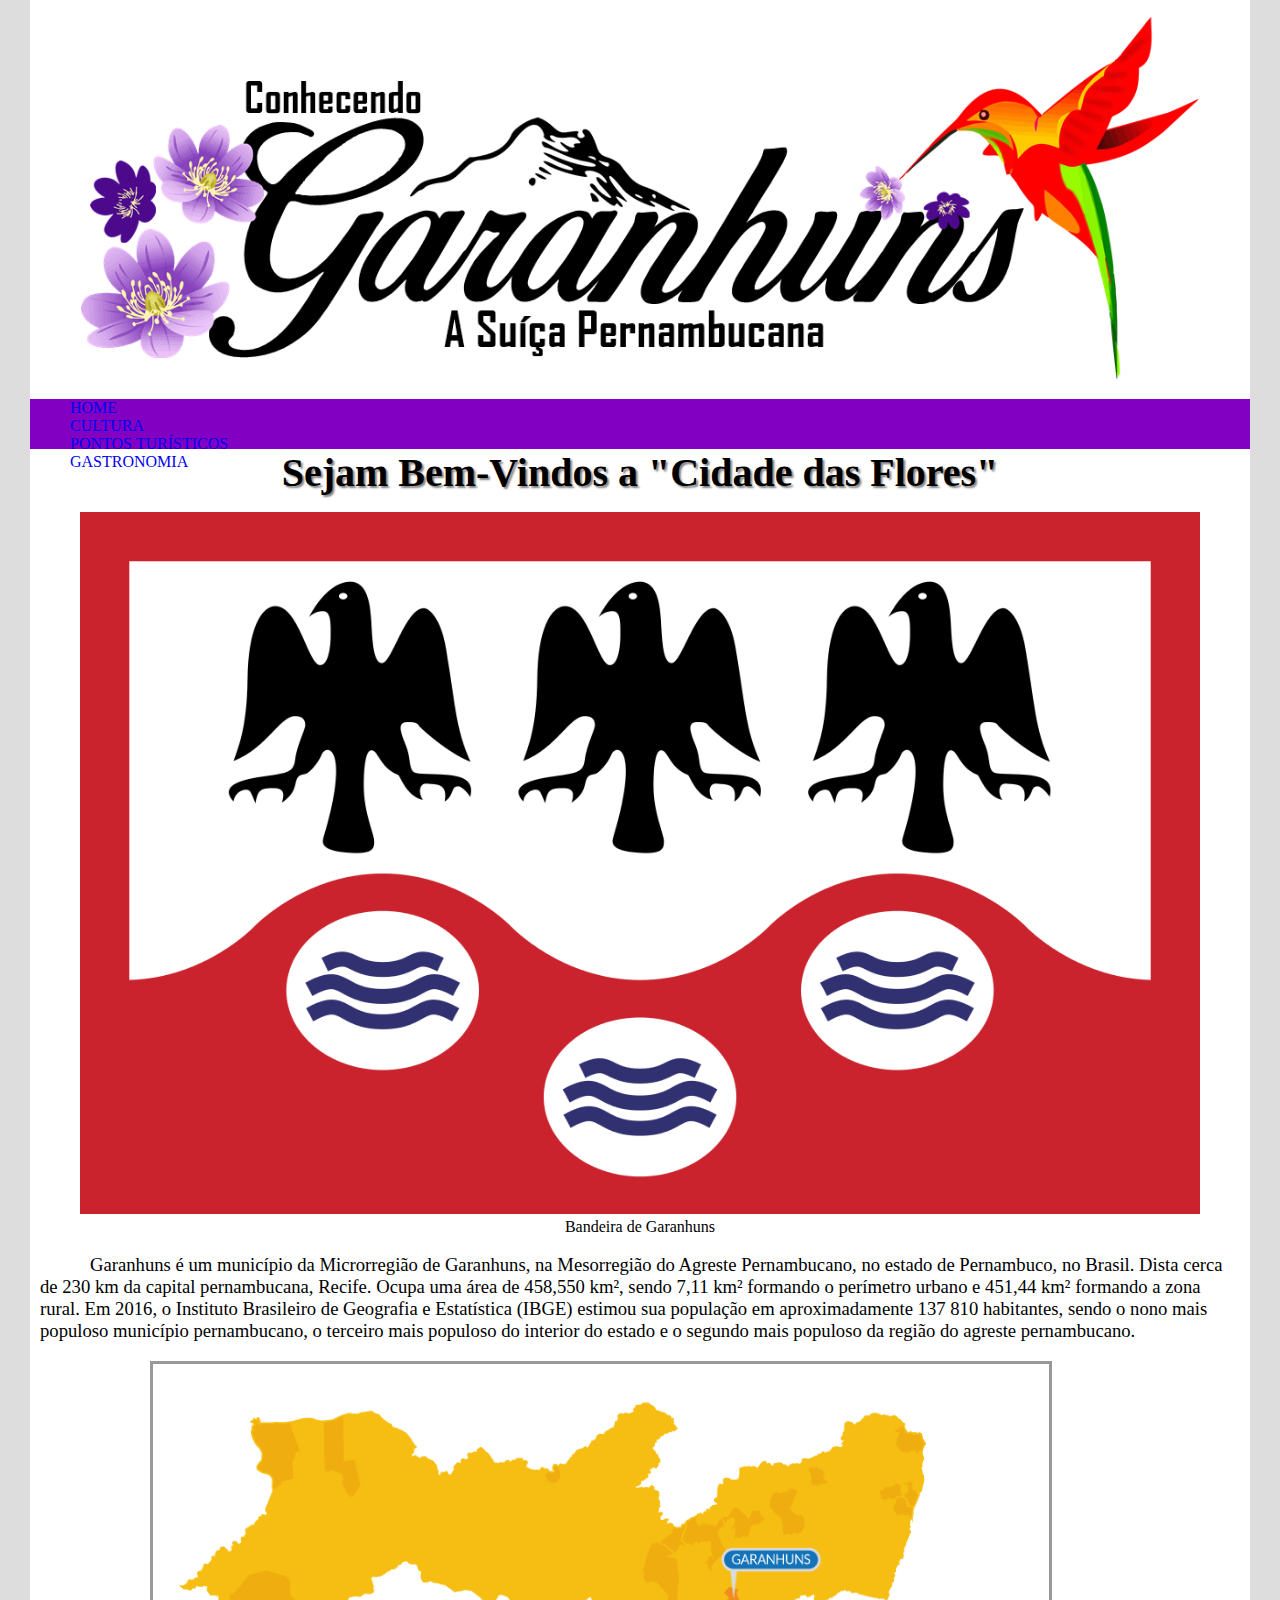
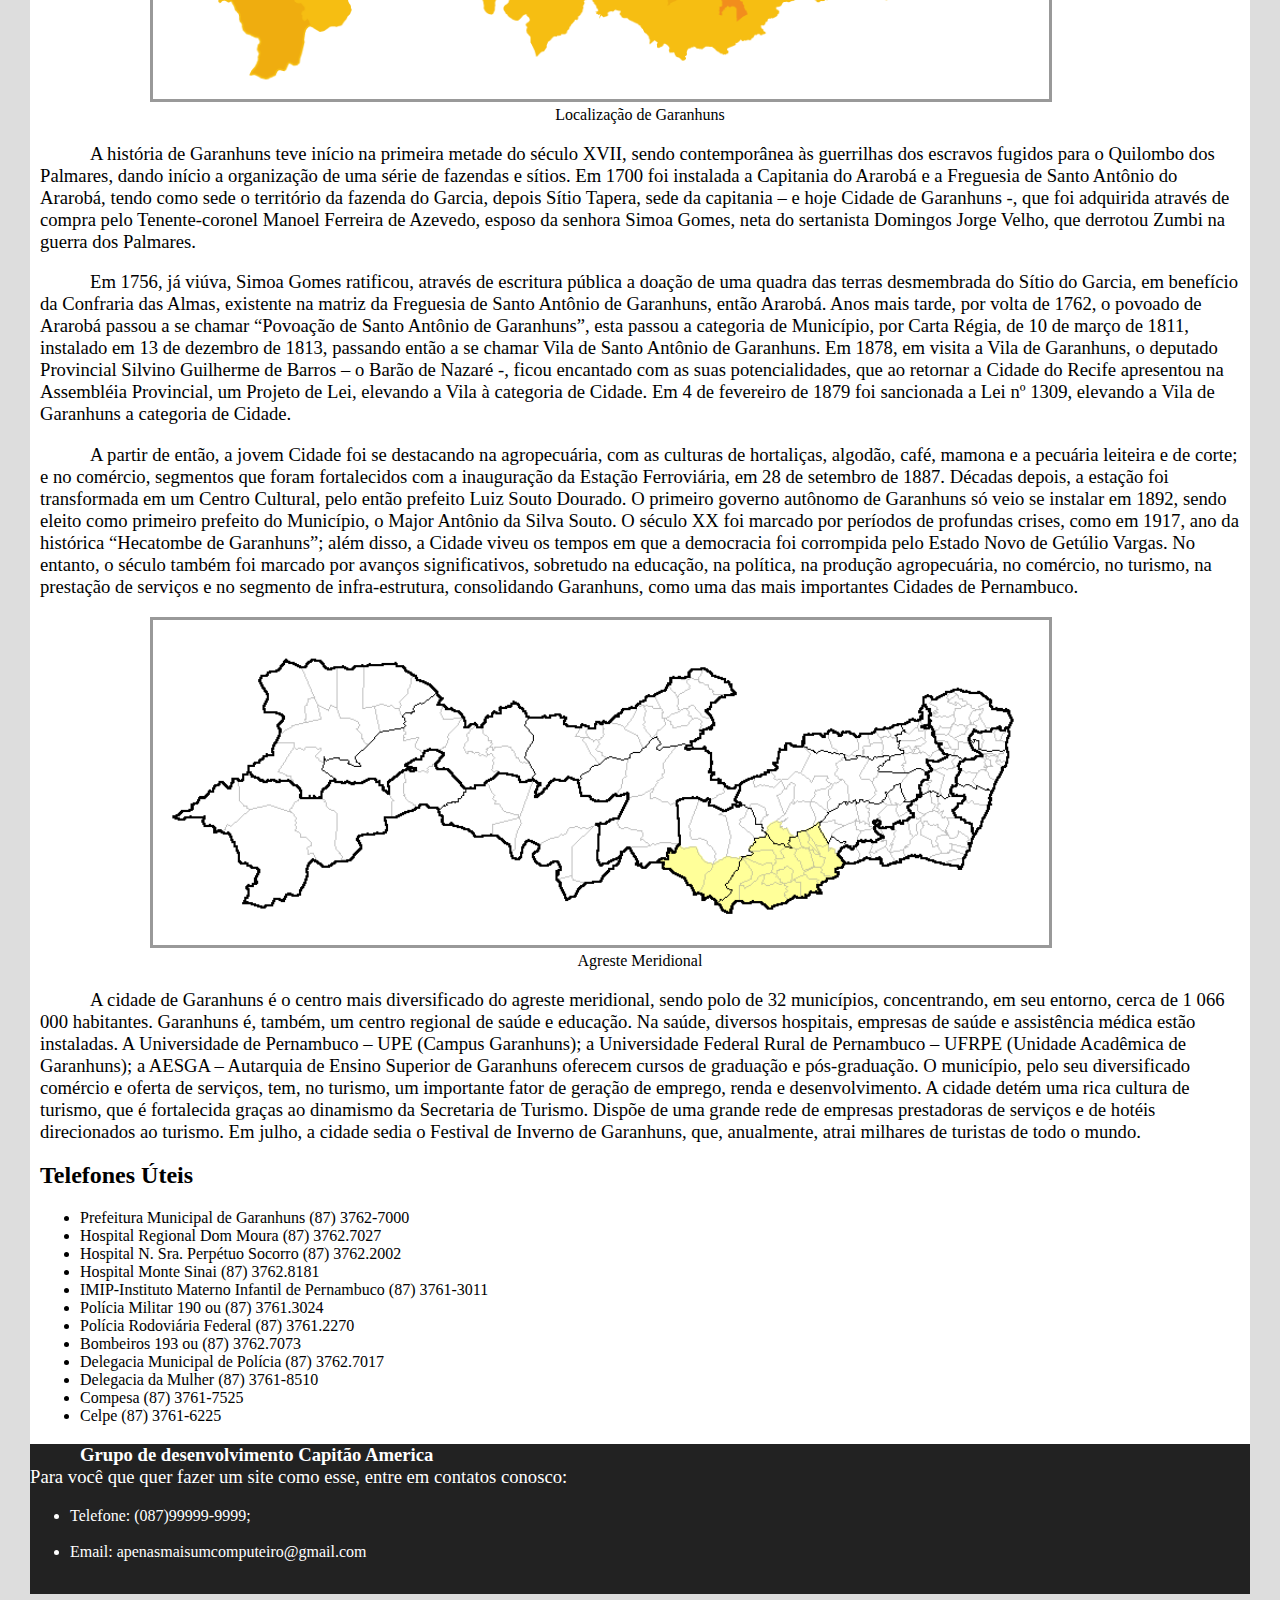
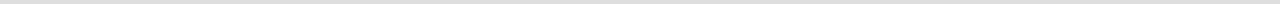
<file: index.html>
<!DOCTYPE html>
<html lang="pt-br">
	<head>
		<meta charset="UTF-8"/>
		<meta name="viewport" content="width=device-width, initial-scale=1.0"/>
		<title>Garanhuns</title>
		<link rel="stylesheet" href="_css/estilo.css"/>
	</head>
	<body>
		<div id="corpo" class="corpo">
			<figure id="logo" class="logo">
				<img src="_imagens/logoo_800_ok.png"/>
			</figure>
			<nav id="menu" class="menu">
				<h1>Menu Princípal</h1>
				<ul>
					<li><a href="index.html">HOME</a></li>
					<li><a href="cultura.html">CULTURA</a></li>
					<li><a href="pontos-turisticos.html">PONTOS TURÍSTICOS</a></li>
					<li><a href="gastronomia.html">GASTRONOMIA</a></li>
				</ul>
			</nav>
			<h1>Sejam Bem-Vindos a "Cidade das Flores"</h1>
			<figure class="logo">
				<img src="_imagens/bandeira_Garanhuns.png"/>
				<figcaption>Bandeira de Garanhuns</figcaption>
			</figure>
			<p>
				Garanhuns é um município da Microrregião de Garanhuns, na Mesorregião do Agreste Pernambucano, no estado de Pernambuco, no Brasil. Dista cerca de 230 km da capital pernambucana, Recife. Ocupa uma área de 458,550 km², sendo 7,11 km² formando o perímetro urbano e 451,44 km² formando a zona rural. Em 2016, o Instituto Brasileiro de Geografia e Estatística (IBGE) estimou sua população em aproximadamente 137 810 habitantes, sendo o nono mais populoso município pernambucano, o terceiro mais populoso do interior do estado e o segundo mais populoso da região do agreste pernambucano.
			</p>
			<figure id="mapa" class="padrao">
				<img src="_imagens/mapa-Garanhuns.png"/>
				<figcaption>Localização de Garanhuns</figcaption>
			</figure>
			<p>
				A história de Garanhuns teve início na primeira metade do século XVII, sendo contemporânea às guerrilhas dos escravos fugidos para o Quilombo dos Palmares, dando início a organização de uma série de fazendas e sítios.
				Em 1700 foi instalada a Capitania do Ararobá e a Freguesia de Santo Antônio do Ararobá, tendo como sede o território da fazenda do Garcia, depois Sítio Tapera, sede da capitania – e hoje Cidade de Garanhuns -, que foi adquirida através de compra pelo Tenente-coronel Manoel Ferreira de Azevedo, esposo da senhora Simoa Gomes, neta do sertanista Domingos Jorge Velho, que derrotou Zumbi na guerra dos Palmares.
			</p>
			<p>
				Em 1756, já viúva, Simoa Gomes ratificou, através de escritura pública a doação de uma quadra das terras desmembrada do Sítio do Garcia, em benefício da Confraria das Almas, existente na matriz da Freguesia de Santo Antônio de Garanhuns, então Ararobá. Anos mais tarde, por volta de 1762, o povoado de Ararobá passou a se chamar “Povoação de Santo Antônio de Garanhuns”, esta passou a categoria de Município, por Carta Régia, de 10 de março de 1811, instalado em 13 de dezembro de 1813, passando então a se chamar Vila de Santo Antônio de Garanhuns.

				Em 1878, em visita a Vila de Garanhuns, o deputado Provincial Silvino Guilherme de Barros – o Barão de Nazaré -, ficou encantado com as suas potencialidades, que ao retornar a Cidade do Recife apresentou na Assembléia Provincial, um Projeto de Lei, elevando a Vila à categoria de Cidade. Em 4 de fevereiro de 1879 foi sancionada a Lei nº 1309, elevando a Vila de Garanhuns a categoria de Cidade.
			</p>
			<p>
				A partir de então, a jovem Cidade foi se destacando na agropecuária, com as culturas de hortaliças, algodão, café, mamona e a pecuária leiteira e de corte; e no comércio, segmentos que foram fortalecidos com a inauguração da Estação Ferroviária, em 28 de setembro de 1887. Décadas depois, a estação foi transformada em um Centro Cultural, pelo então prefeito Luiz Souto Dourado.

				O primeiro governo autônomo de Garanhuns só veio se instalar em 1892, sendo eleito como primeiro prefeito do Município, o Major Antônio da Silva Souto. O século XX foi marcado por períodos de profundas crises, como em 1917, ano da histórica “Hecatombe de Garanhuns”; além disso, a Cidade viveu os tempos em que a democracia foi corrompida pelo Estado Novo de Getúlio Vargas. No entanto, o século também foi marcado por avanços significativos, sobretudo na educação, na política, na produção agropecuária, no comércio, no turismo, na prestação de serviços e no segmento de infra-estrutura, consolidando Garanhuns, como uma das mais importantes Cidades de Pernambuco.
			</p>
			<figure id="mapa" class="padrao">
				<img src="_imagens/agreste_meridional.gif"/>
				<figcaption>Agreste Meridional</figcaption>
			</figure>
			<p>
				A cidade de Garanhuns é o centro mais diversificado do agreste meridional, sendo polo de 32 municípios, concentrando, em seu entorno, cerca de 1 066 000 habitantes. Garanhuns é, também, um centro regional de saúde e educação. Na saúde, diversos hospitais, empresas de saúde e assistência médica estão instaladas. A Universidade de Pernambuco – UPE (Campus Garanhuns); a Universidade Federal Rural de Pernambuco – UFRPE (Unidade Acadêmica de Garanhuns); a AESGA – Autarquia de Ensino Superior de Garanhuns oferecem cursos de graduação e pós-graduação. O município, pelo seu diversificado comércio e oferta de serviços, tem, no turismo, um importante fator de geração de emprego, renda e desenvolvimento. A cidade detém uma rica cultura de turismo, que é fortalecida graças ao dinamismo da Secretaria de Turismo. Dispõe de uma grande rede de empresas prestadoras de serviços e de hotéis direcionados ao turismo. Em julho, a cidade sedia o Festival de Inverno de Garanhuns, que, anualmente, atrai milhares de turistas de todo o mundo.
			</p>
			<h2>Telefones Úteis</h2>
			<ul>
				<li>Prefeitura Municipal de Garanhuns	(87) 3762-7000</li>
				<li>Hospital Regional Dom Moura	(87) 3762.7027</li>
				<li>Hospital N. Sra. Perpétuo Socorro	(87) 3762.2002</li>
				<li>Hospital Monte Sinai	(87) 3762.8181</li>
				<li>IMIP-Instituto Materno Infantil de Pernambuco	(87) 3761-3011</li>
				<li>Polícia Militar	190 ou (87) 3761.3024</li>
				<li>Polícia Rodoviária Federal	(87) 3761.2270</li>
				<li>Bombeiros	193 ou (87) 3762.7073</li>
				<li>Delegacia Municipal de Polícia	(87) 3762.7017</li>
				<li>Delegacia da Mulher	(87) 3761-8510</li>
				<li>Compesa	(87) 3761-7525</li>
				<li>Celpe	(87) 3761-6225</li>
			</ul>
			<div class="rodaPe">
				<p>
				<strong>Grupo de desenvolvimento Capitão America</strong><br/>
				Para você que quer fazer um site como esse, entre em contatos conosco:<br/>
				<ul>
				<li>Telefone: (087)99999-9999;</li><br/>
				<li>Email: apenasmaisumcomputeiro@gmail.com</li><br/>
				</ul>
				</p>
			</div>
		</div>
		
	</body>
</html>
</file>
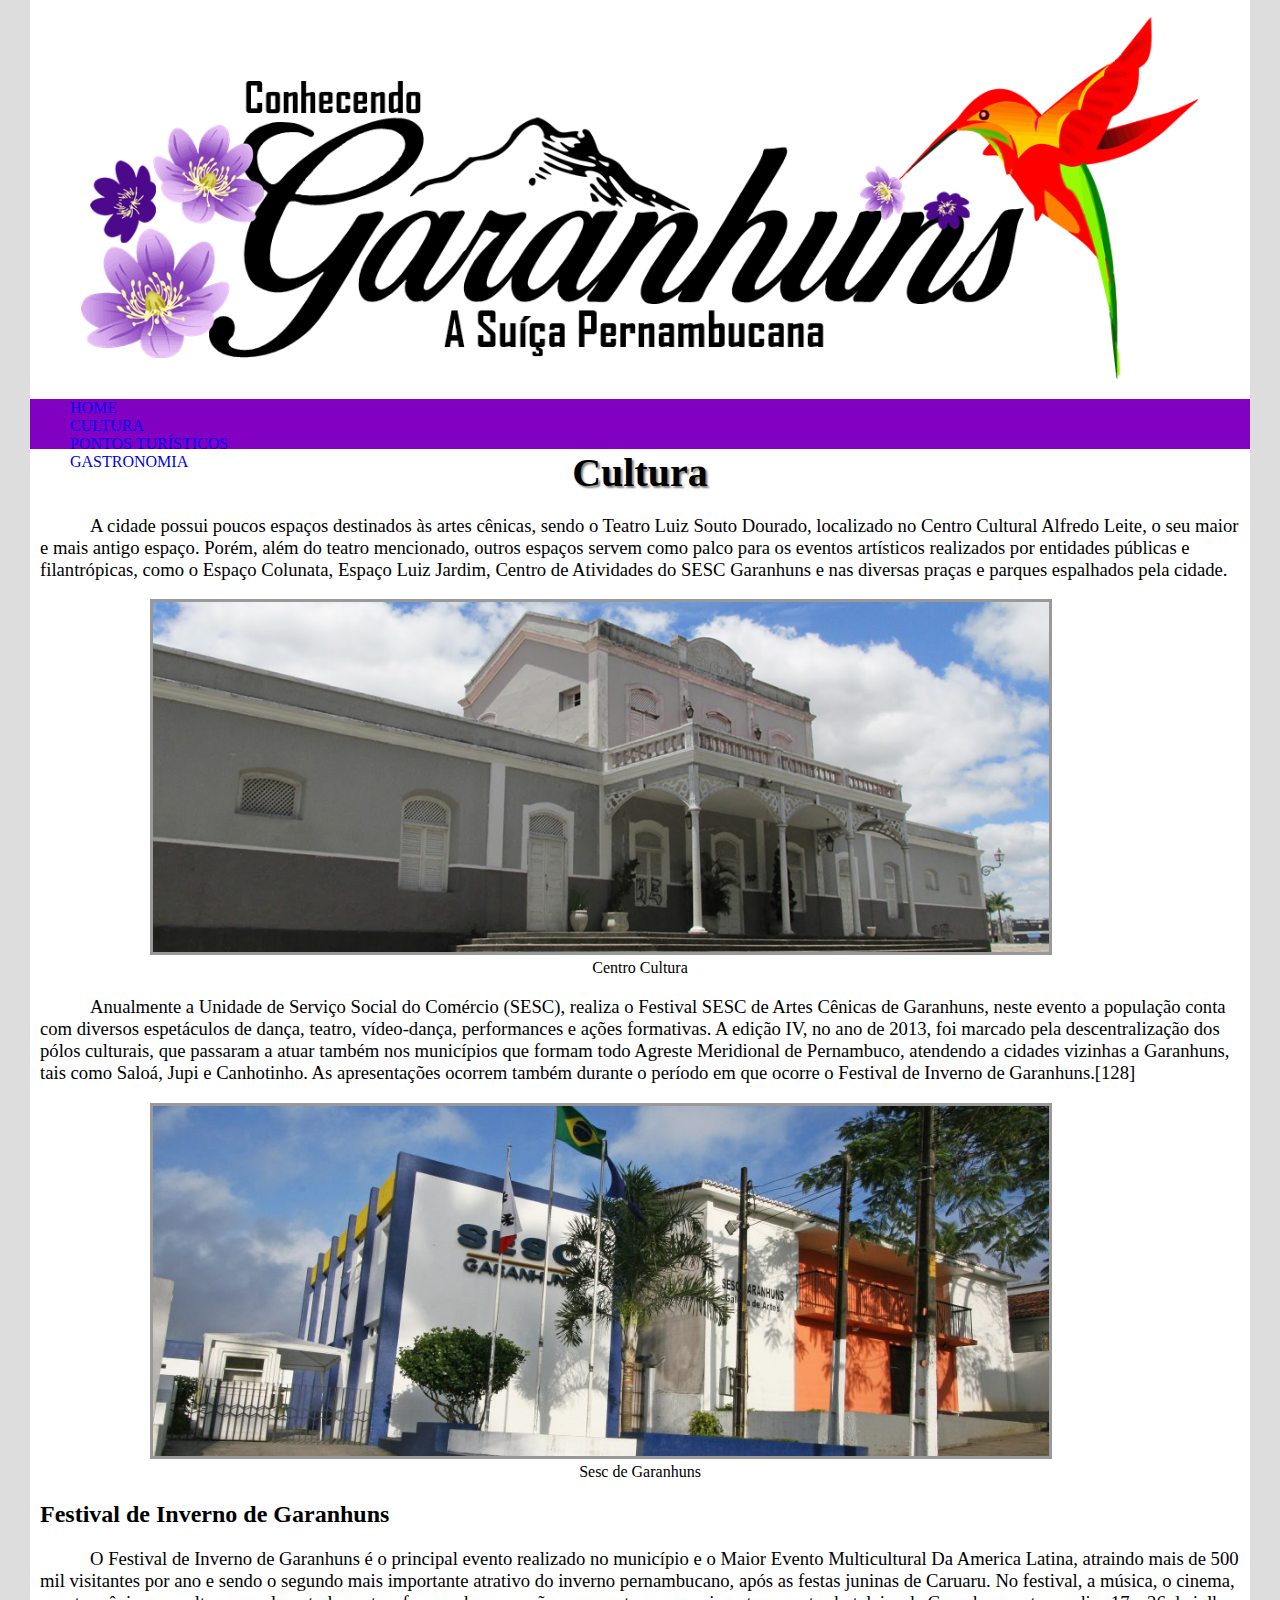
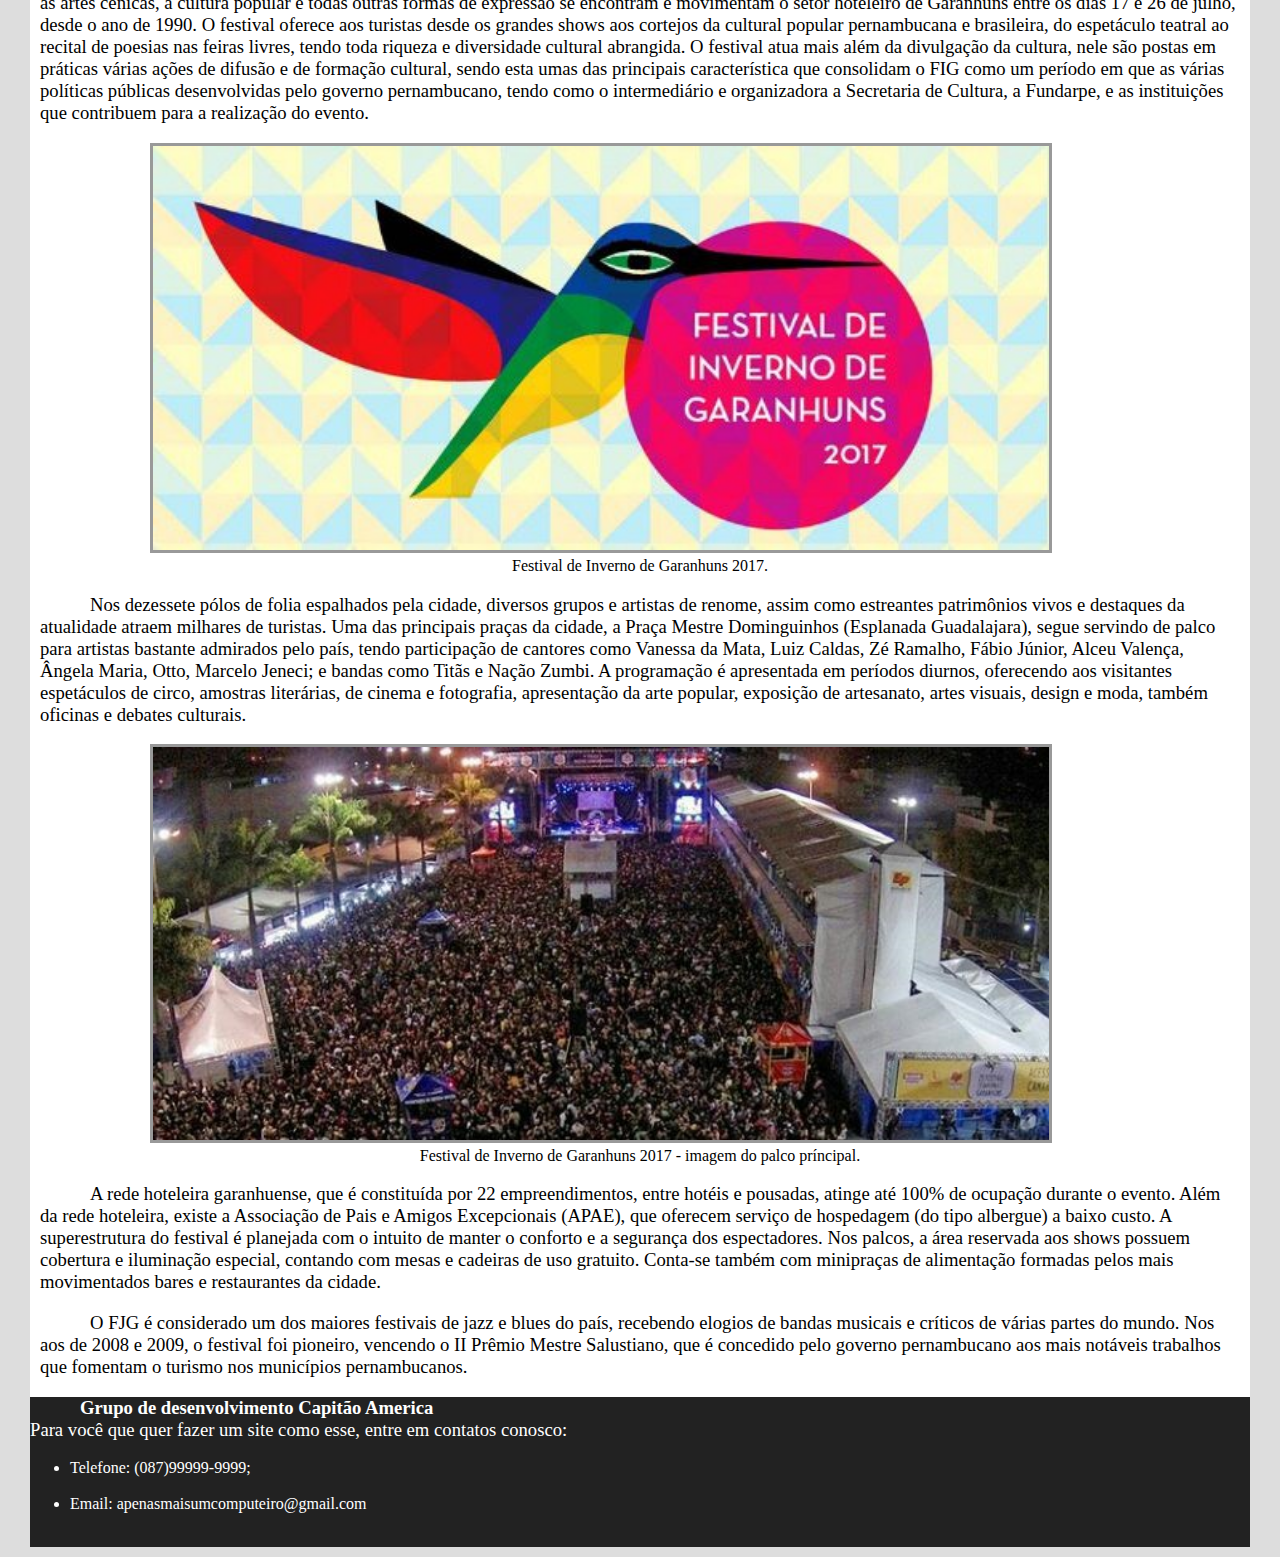
<file: cultura.html>
<!DOCTYPE html>
<html lang = "pt-br">
	<head>
		<meta charset="UTF-8"/>
		<meta name="viewport" content="width=device-width, initial-scale=1.0"/>
		<title>Cultura</title>
		<link rel="stylesheet" href="_css/estilo.css"/>
	</head>
	<body>
		<div id="corpo" class="corpo">
			<figure id="logo" class="logo">
				<img src="_imagens/logoo_800_ok.png">
			</figure>
			<nav id="menu" class="menu">
				<h1>Menu Princípal</h1>
				<ul>
					<li><a href="index.html">HOME</a></li>
					<li><a href="cultura.html">CULTURA</a></li>
					<li><a href="pontos-turisticos.html">PONTOS TURÍSTICOS</a></li>
					<li><a href="gastronomia.html">GASTRONOMIA</a></li>
				</ul>
			</nav>
			<h1>Cultura</h1>
			<p>
				A cidade possui poucos espaços destinados às artes cênicas, sendo o Teatro Luiz Souto Dourado, localizado no Centro Cultural Alfredo Leite, o seu maior e mais antigo espaço. Porém, além do teatro mencionado, outros espaços servem como palco para os eventos artísticos realizados por entidades públicas e filantrópicas, como o Espaço Colunata, Espaço Luiz Jardim, Centro de Atividades do SESC Garanhuns e nas diversas praças e parques espalhados pela cidade.
			</p>
			<figure id="cultura" class="padrao">
				<img src="_imagens/centro-cult.png" />
				<figcaption>Centro Cultura</figcaption>
			</figure>
			<p>
				Anualmente a Unidade de Serviço Social do Comércio (SESC), realiza o Festival SESC de Artes Cênicas de Garanhuns, neste evento a população conta com diversos espetáculos de dança, teatro, vídeo-dança, performances e ações formativas. A edição IV, no ano de 2013, foi marcado pela descentralização dos pólos culturais, que passaram a atuar também nos municípios que formam todo Agreste Meridional de Pernambuco, atendendo a cidades vizinhas a Garanhuns, tais como Saloá, Jupi e Canhotinho. As apresentações ocorrem também durante o período em que ocorre o Festival de Inverno de Garanhuns.[128]
			</p>
			<figure id="cultura" class="padrao">
				<img src="_imagens/sesc-garanhuns.png" />
				<figcaption>Sesc de Garanhuns</figcaption>
			</figure>
			<h2>Festival de Inverno de Garanhuns</h2>
			<p>
				O Festival de Inverno de Garanhuns é o principal evento realizado no município e o Maior Evento Multicultural Da America Latina, atraindo mais de 500 mil visitantes por ano e sendo o segundo mais importante atrativo do inverno pernambucano, após as festas juninas de Caruaru. No festival, a música, o cinema, as artes cênicas, a cultura popular e todas outras formas de expressão se encontram e movimentam o setor hoteleiro de Garanhuns entre os dias 17 e 26 de julho, desde o ano de 1990. O festival oferece aos turistas desde os grandes shows aos cortejos da cultural popular pernambucana e brasileira, do espetáculo teatral ao recital de poesias nas feiras livres, tendo toda riqueza e diversidade cultural abrangida. O festival atua mais além da divulgação da cultura, nele são postas em práticas várias ações de difusão e de formação cultural, sendo esta umas das principais característica que consolidam o FIG como um período em que as várias políticas públicas desenvolvidas pelo governo pernambucano, tendo como o intermediário e organizadora a Secretaria de Cultura, a Fundarpe, e as instituições que contribuem para a realização do evento.
			</p>
			<figure id="cultura" class="padrao">
				<img src="_imagens/	fig-2017.jpg" />
				<figcaption>Festival de Inverno de Garanhuns 2017.</figcaption>
			</figure>
			<p>
				Nos dezessete pólos de folia espalhados pela cidade, diversos grupos e artistas de renome, assim como estreantes patrimônios vivos e destaques da atualidade atraem milhares de turistas. Uma das principais praças da cidade, a Praça Mestre Dominguinhos (Esplanada Guadalajara), segue servindo de palco para artistas bastante admirados pelo país, tendo participação de cantores como Vanessa da Mata, Luiz Caldas, Zé Ramalho, Fábio Júnior, Alceu Valença, Ângela Maria, Otto, Marcelo Jeneci; e bandas como Titãs e Nação Zumbi. A programação é apresentada em períodos diurnos, oferecendo aos visitantes espetáculos de circo, amostras literárias, de cinema e fotografia, apresentação da arte popular, exposição de artesanato, artes visuais, design e moda, também oficinas e debates culturais.
			</p>
			<figure id="cultura" class="padrao">
				<img src="_imagens/festival.jpg" />
				<figcaption>Festival de Inverno de Garanhuns 2017 - imagem do palco príncipal.</figcaption>
			</figure>
			<p>
				A rede hoteleira garanhuense, que é constituída por 22 empreendimentos, entre hotéis e pousadas, atinge até 100% de ocupação durante o evento. Além da rede hoteleira, existe a Associação de Pais e Amigos Excepcionais (APAE), que oferecem serviço de hospedagem (do tipo albergue) a baixo custo. A superestrutura do festival é planejada com o intuito de manter o conforto e a segurança dos espectadores. Nos palcos, a área reservada aos shows possuem cobertura e iluminação especial, contando com mesas e cadeiras de uso gratuito. Conta-se também com minipraças de alimentação formadas pelos mais movimentados bares e restaurantes da cidade.
			</p>
			<p>
				O FJG é considerado um dos maiores festivais de jazz e blues do país, recebendo elogios de bandas musicais e críticos de várias partes do mundo. Nos aos de 2008 e 2009, o festival foi pioneiro, vencendo o II Prêmio Mestre Salustiano, que é concedido pelo governo pernambucano aos mais notáveis trabalhos que fomentam o turismo nos municípios pernambucanos.
			</p>
			<div class="rodaPe">
				<p>
				<strong>Grupo de desenvolvimento Capitão America</strong><br/>
				Para você que quer fazer um site como esse, entre em contatos conosco:<br/>
				<ul>
				<li>Telefone: (087)99999-9999;</li><br/>
				<li>Email: apenasmaisumcomputeiro@gmail.com</li><br/>
				</ul>
				</p>
			</div>
		</div>
	</body>
</html>
</file>
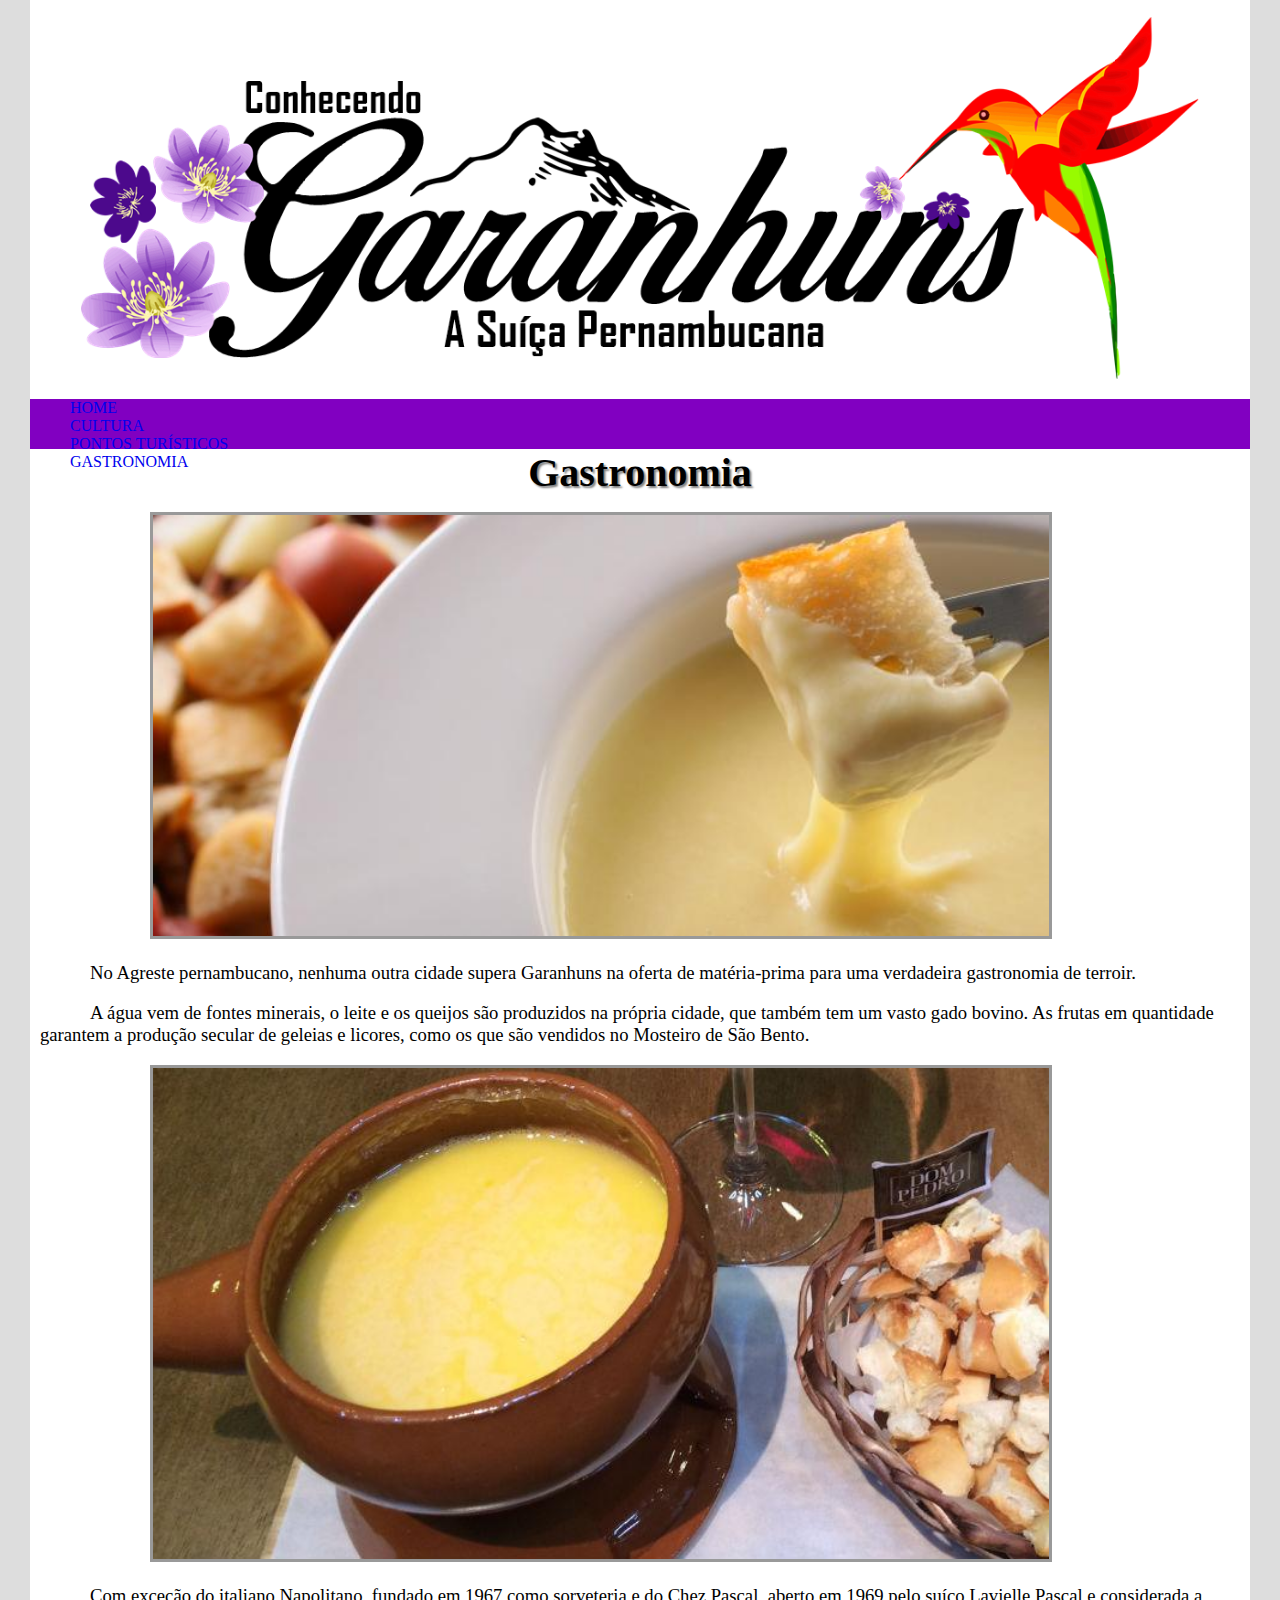
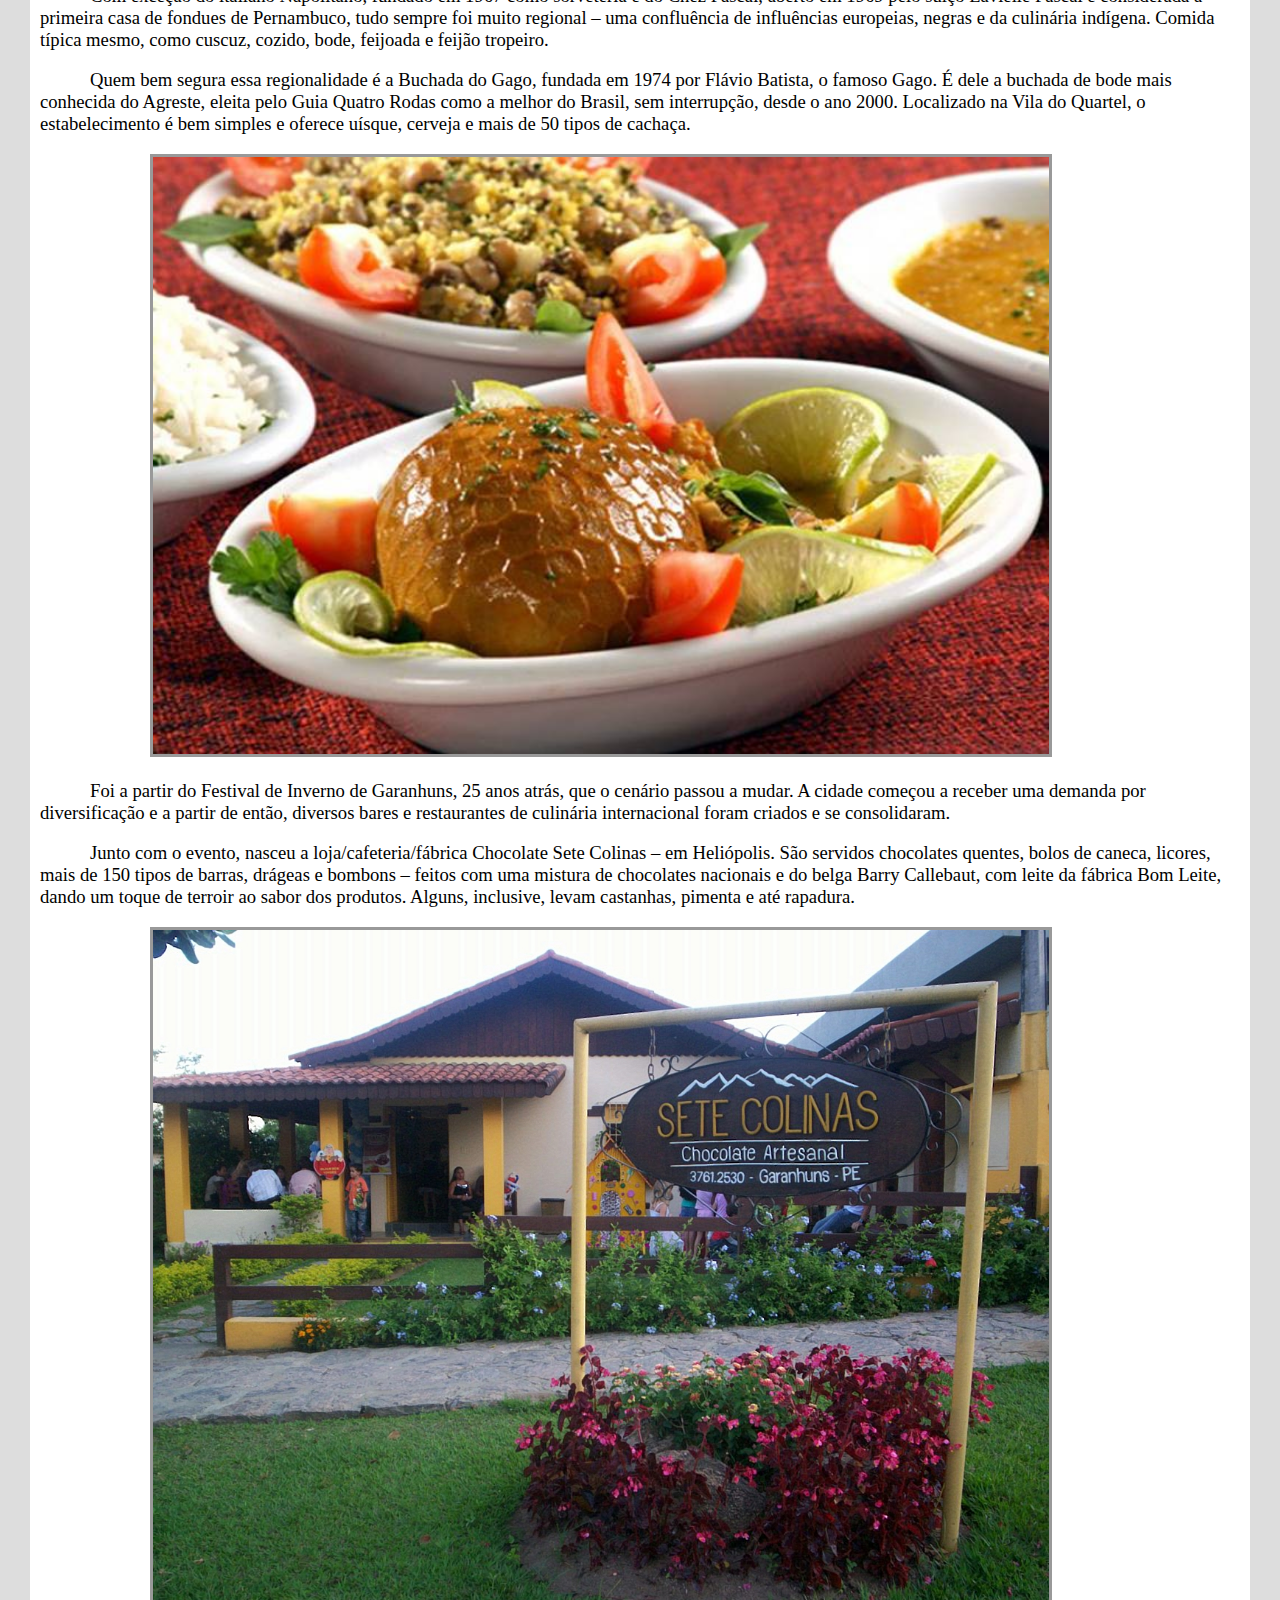
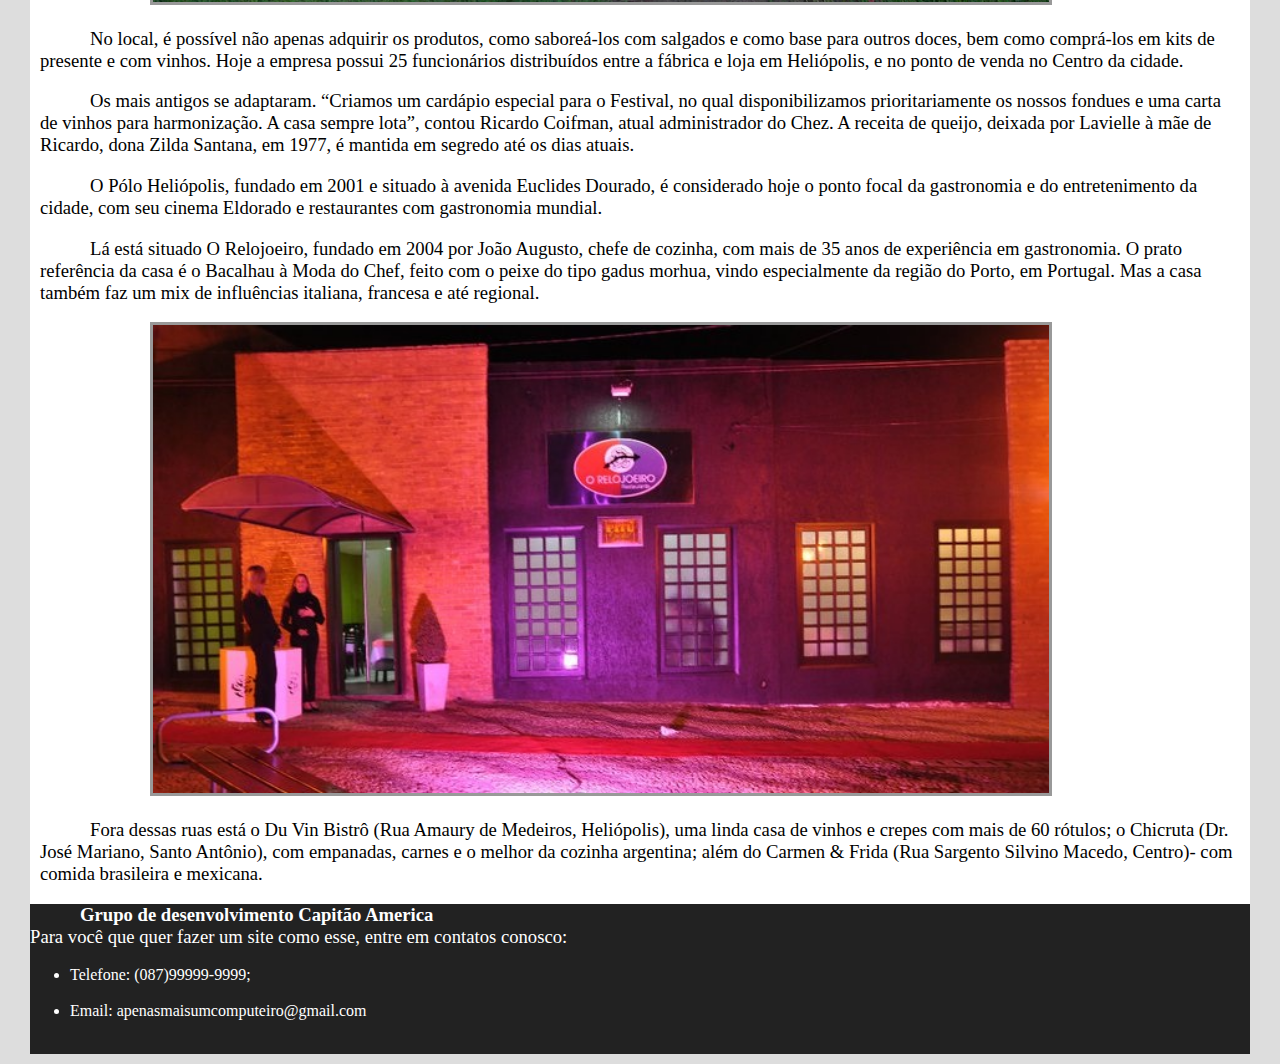
<file: gastronomia.html>
<!DOCTYPE html>
<html lang="pt-br">
	<head>
		<meta charset="UTF-8"/>
		<title>Gastronômia</title>
		<link rel="stylesheet" href="_css/estilo.css"/>
		<meta name="viewport" content="width=device-width, initial-scale=1.0"/>
	</head>
	<body>
		<div id="corpo" class="corpo">
			<figure id="logo" class="logo">
				<img src="_imagens/logoo_800_ok.png">
			</figure>
			<nav id="menu" class="menu">
				<h1>Menu Princípal</h1>
				<ul>
					<li><a href="index.html">HOME</a></li>
					<li><a href="cultura.html">CULTURA</a></li>
					<li><a href="pontos-turisticos.html">PONTOS TURÍSTICOS</a></li>
					<li><a href="gastronomia.html">GASTRONOMIA</a></li>
				</ul>
			</nav>
			<h1>Gastronomia</h1>
			<figure id="pontos" class="padrao" class="padrao" >
				<img src="_imagens/comida.jpg"/>
				<figcaption></figcaption>
			</figure>
			<p>
				No Agreste pernambucano, nenhuma outra cidade supera Garanhuns na oferta de matéria-prima para uma verdadeira gastronomia de terroir.
			</p>
			<p>
				A água vem de fontes minerais, o leite e os queijos são produzidos na própria cidade, que também tem um vasto gado bovino. As frutas em quantidade garantem a produção secular de geleias e licores, como os que são vendidos no Mosteiro de São Bento.
			</p>
			<figure id="pontos" class="padrao">
				<img src="_imagens/queijos-e-leite.jpg"/>
				<figcaption></figcaption>
			</figure>
			<p>
				Com exceção do italiano Napolitano, fundado em 1967 como sorveteria e do Chez Pascal, aberto em 1969 pelo suíço Lavielle Pascal e considerada a primeira casa de fondues de Pernambuco, tudo sempre foi muito regional – uma confluência de influências europeias, negras e da culinária indígena. Comida típica mesmo, como cuscuz, cozido, bode, feijoada e feijão tropeiro.
			</p>
			<p>
				Quem bem segura essa regionalidade é a Buchada do Gago, fundada em 1974 por Flávio Batista, o famoso Gago. É dele a buchada de bode mais conhecida do Agreste, eleita pelo Guia Quatro Rodas como a melhor do Brasil, sem interrupção, desde o ano 2000. Localizado na Vila do Quartel, o estabelecimento é bem simples e oferece uísque, cerveja e mais de 50 tipos de cachaça.
			</p>
			<figure id="pontos" class="padrao">
				<img src="_imagens/buchada-de-bode.jpg"/>
				<figcaption></figcaption>
			</figure>
			<p>
				Foi a partir do Festival de Inverno de Garanhuns, 25 anos atrás, que o cenário passou a mudar. A cidade começou a receber uma demanda por diversificação e a partir de então, diversos bares e restaurantes de culinária internacional foram criados e se consolidaram.
			</p>
			<p>
				Junto com o evento, nasceu a loja/cafeteria/fábrica Chocolate Sete Colinas – em Heliópolis. São servidos chocolates quentes, bolos de caneca, licores, mais de 150 tipos de barras, drágeas e bombons – feitos com uma mistura de chocolates nacionais e do belga Barry Callebaut, com leite da fábrica Bom Leite, dando um toque de terroir ao sabor dos produtos. Alguns, inclusive, levam castanhas, pimenta e até rapadura.
			</p>
			<figure id="pontos" class="padrao">
				<img src="_imagens/chocolate_sete_colinas.jpg"/>
				<figcaption></figcaption>
			</figure>
			<p>
				No local, é possível não apenas adquirir os produtos, como saboreá-los com salgados e como base para outros doces, bem como comprá-los em kits de presente e com vinhos. Hoje a empresa possui 25 funcionários distribuídos entre a fábrica e loja em Heliópolis, e no ponto de venda no Centro da cidade.
			</p>
			<p>
				Os mais antigos se adaptaram. “Criamos um cardápio especial para o Festival, no qual disponibilizamos prioritariamente os nossos fondues e uma carta de vinhos para harmonização. A casa sempre lota”, contou Ricardo Coifman, atual administrador do Chez. A receita de queijo, deixada por Lavielle à mãe de Ricardo, dona Zilda Santana, em 1977, é mantida em segredo até os dias atuais.
			</p>
			<p>
				O Pólo Heliópolis, fundado em 2001 e situado à avenida Euclides Dourado, é considerado hoje o ponto focal da gastronomia e do entretenimento da cidade, com seu cinema Eldorado e restaurantes com gastronomia mundial.
			</p>
			<p>
				Lá está situado O Relojoeiro, fundado em 2004 por João Augusto, chefe de cozinha, com mais de 35 anos de experiência em gastronomia. O prato referência da casa é o Bacalhau à Moda do Chef, feito com o peixe do tipo gadus morhua, vindo especialmente da região do Porto, em Portugal. Mas a casa também faz um mix de influências italiana, francesa e até regional.
			</p>
			<figure id="pontos" class="padrao">
				<img src="_imagens/relojoeiro.jpg"/>
				<figcaption></figcaption>
			</figure>
			<p>
				Fora dessas ruas está o Du Vin Bistrô (Rua Amaury de Medeiros, Heliópolis), uma linda casa de vinhos e crepes com mais de 60 rótulos; o Chicruta (Dr. José Mariano, Santo Antônio), com empanadas, carnes e o melhor da cozinha argentina; além do Carmen & Frida (Rua Sargento Silvino Macedo, Centro)- com comida brasileira e mexicana.

			</p>
			<div class="rodaPe">
				<p>
				<strong>Grupo de desenvolvimento Capitão America</strong><br/>
				Para você que quer fazer um site como esse, entre em contatos conosco:<br/>
				<ul>
				<li>Telefone: (087)99999-9999;</li><br/>
				<li>Email: apenasmaisumcomputeiro@gmail.com</li><br/>
				</ul>
				</p>
			</div>
		</div>
	</body>
</html>
</file>
<file: _css/estilo.css>
@charset "UTF-8";

html{
}

body{
	background-color: #dddddd;
	text-align:left;
	font-family: times;
	margin:0;
	padding:0;
	width:100%;
	height:100%;
}

p {
	font-family: Times;
	font-size: 14pt;
	text-indent: 50px;
}

h1{
	font-family: Times;
	font-size: 30pt;
	text-shadow: 2px 2px 2px grey;
	text-align:center;
	font-family: Arial Rounded MT;
	margin:0;
	padding:0;
}
h2{
	font-family: Times;
	font-size: 18pt;
}

div.corpo{
	max-width:1200px;
	background-color: white;
	padding: 10px;
	margin:-10px auto 0px auto;
}

nav.menu{
	background-color: #8100C1;
	height:50px;
	width:101.7%;
	margin-left: -10px;
	margin: 20px auto 20px auto 20px; 
}

nav.menu li:hover{
	background-color: #FFF8DC;
}

nav.menu h1{
	display: none;
}

nav.menu ul{
	list-style:none;
	top:50px;
	left:30px;
}



/* dá uma olhada*/
@media screen and(
	min-width: 300px;
){
	nav.menu li{
		font-size: 10px;
	}

}

@mediascreen(
	min-width: 600px;
){
	nav.menu li{
	display:inline;
	margin:0px;
	padding:16px;
	background: greenyellow;
	color: rgb(266,59,76);
	transition: background-color 1s;
}
	
}

nav.menu a{
	text-decoration:none;
}

nav.menu a:hover{
	color: #000000;
}

figure.logo img{
	height: 100%;
	width: 100%;
	position: center;
}

figure.padrao img{
	height: 80%;
	width: 80%;
	border: 3px solid #999999;
	vertical-align: absolute;
	margin-left: 70px;
	position: center;
}
figcaption{
	text-align:center;
}

div.rodaPe{
	background: #222222;
	color:white;
	width:101.7%;
	height: 150px;
	margin-left: -10px;
	margin-bottom:-10%;
}
</file>
